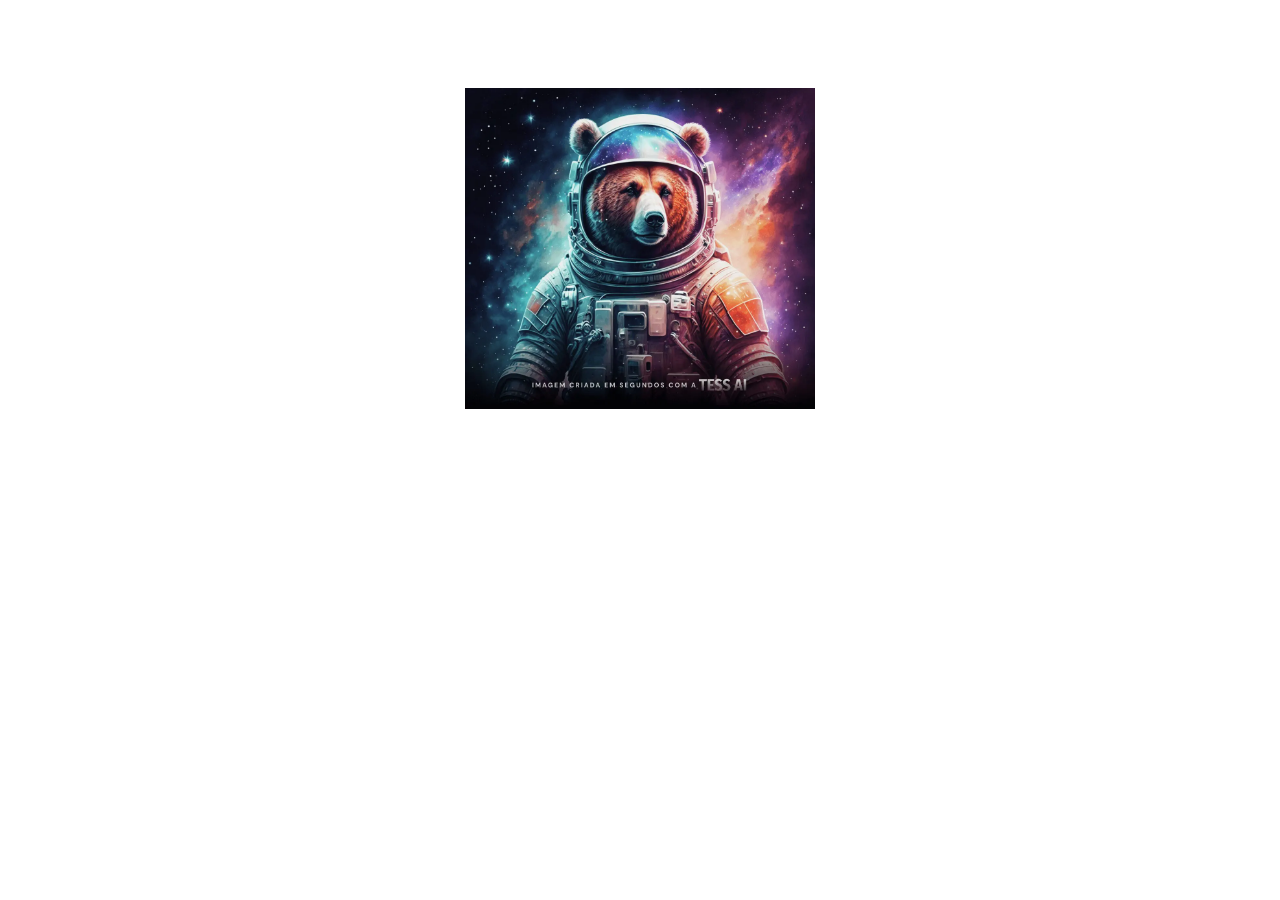
<file: transform-origin/index.html>
<!DOCTYPE html>
<html lang="pt-BR">
<head>
    <meta charset="UTF-8">
    <meta name="viewport" content="width=device-width, initial-scale=1.0">
    <link rel="stylesheet" href="transform-origin.css">
    <title>Document</title>
</head>
<body>
    <main class="main">
        <img src="../imgs/header-tess-ai-urso-1.webp" alt="">
    </main>
</body>
</html>
</file>
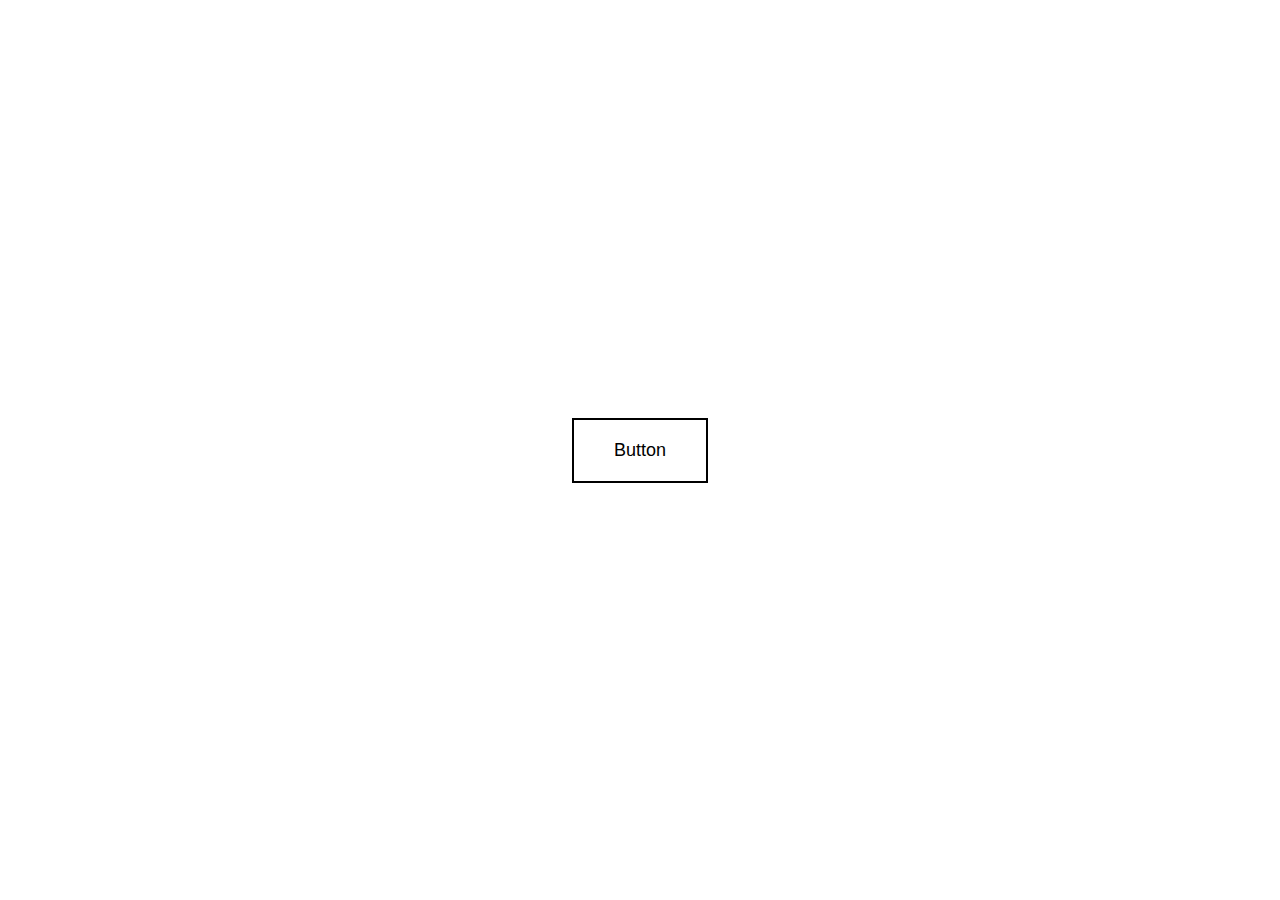
<file: buttons/button01/index.html>
<!DOCTYPE html>
<html lang="pt-br">
<head>
    <meta charset="UTF-8">
    <meta name="viewport" content="width=device-width, initial-scale=1.0">
    <link rel="stylesheet" href="button01.css">
    <title>Document</title>
</head>
<body>
    <main class="main">
        <a class="button">
            Button
        </a>
    </main>
</body>
</html>
</file>
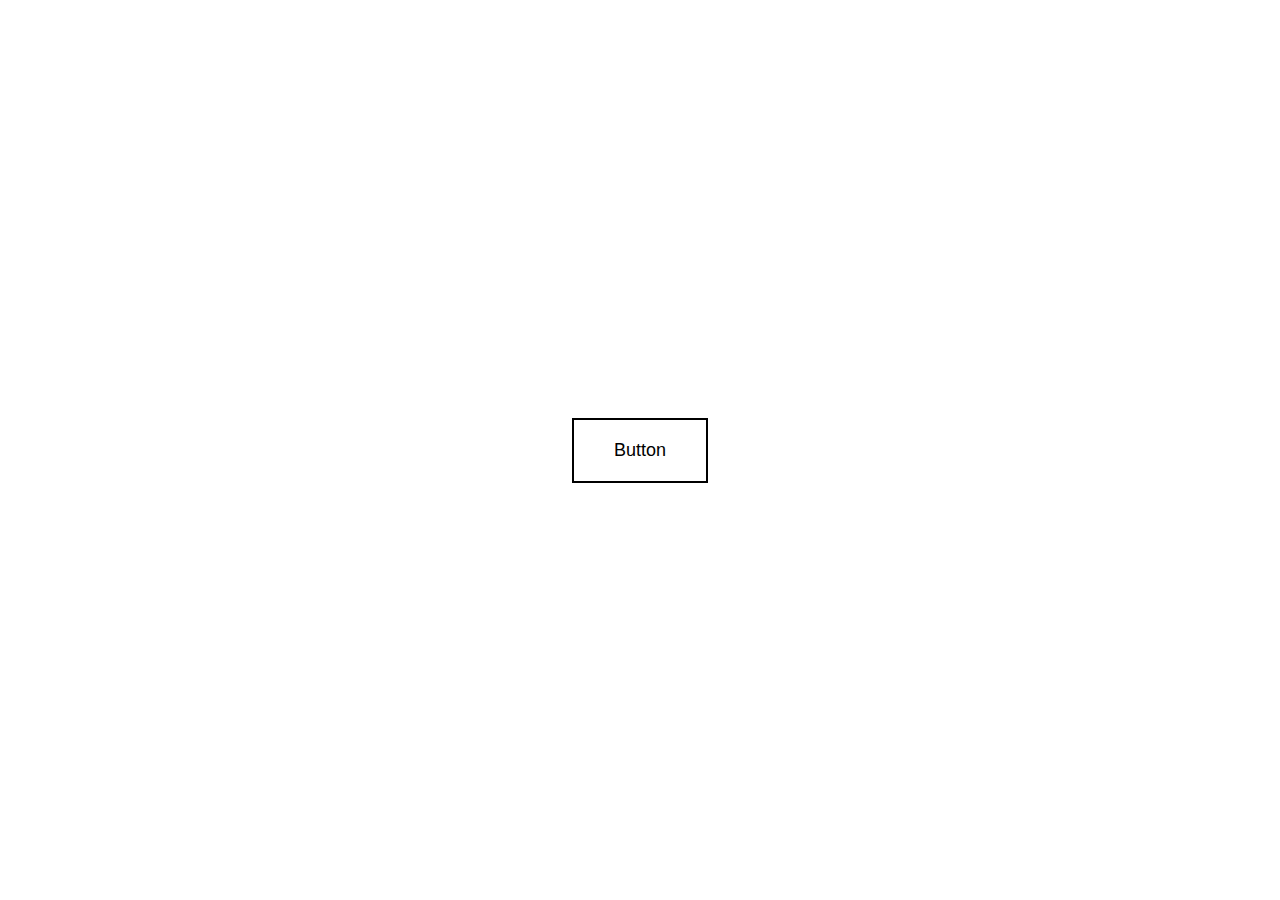
<file: buttons/button02/index.html>
<!DOCTYPE html>
<html lang="pt-br">
<head>
    <meta charset="UTF-8">
    <meta name="viewport" content="width=device-width, initial-scale=1.0">
    <link rel="stylesheet" href="button02.css">
    <title>Document</title>
</head>
<body>
    <main class="main">
        <a class="button">
            Button
        </a>
    </main>
</body>
</html>
</file>
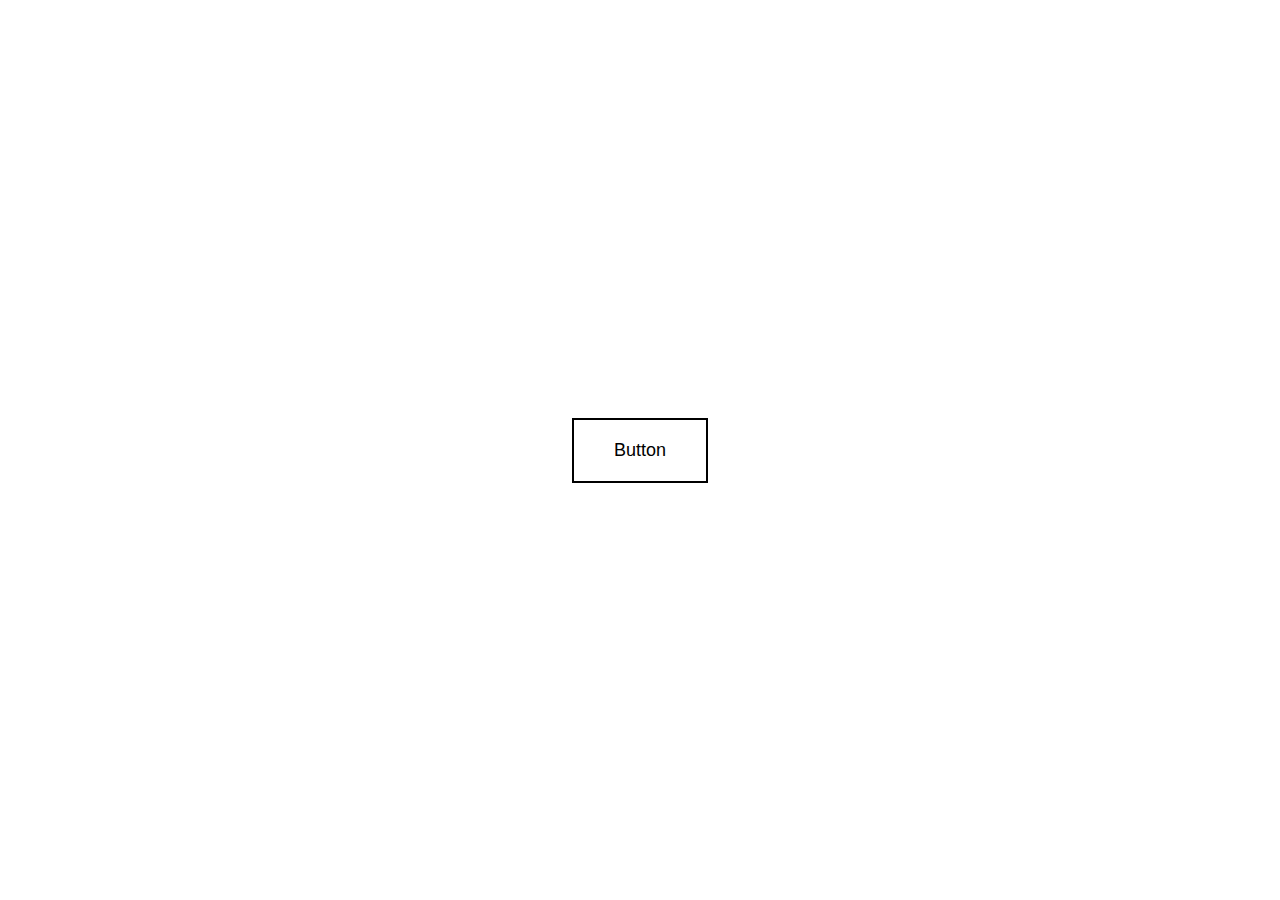
<file: buttons/button03/index.html>
<!DOCTYPE html>
<html lang="pt-br">
<head>
    <meta charset="UTF-8">
    <meta name="viewport" content="width=device-width, initial-scale=1.0">
    <link rel="stylesheet" href="button03.css">
    <title>Document</title>
</head>
<body>
    <main class="main">
        <a class="button">
            Button
        </a>
    </main>
</body>
</html>
</file>
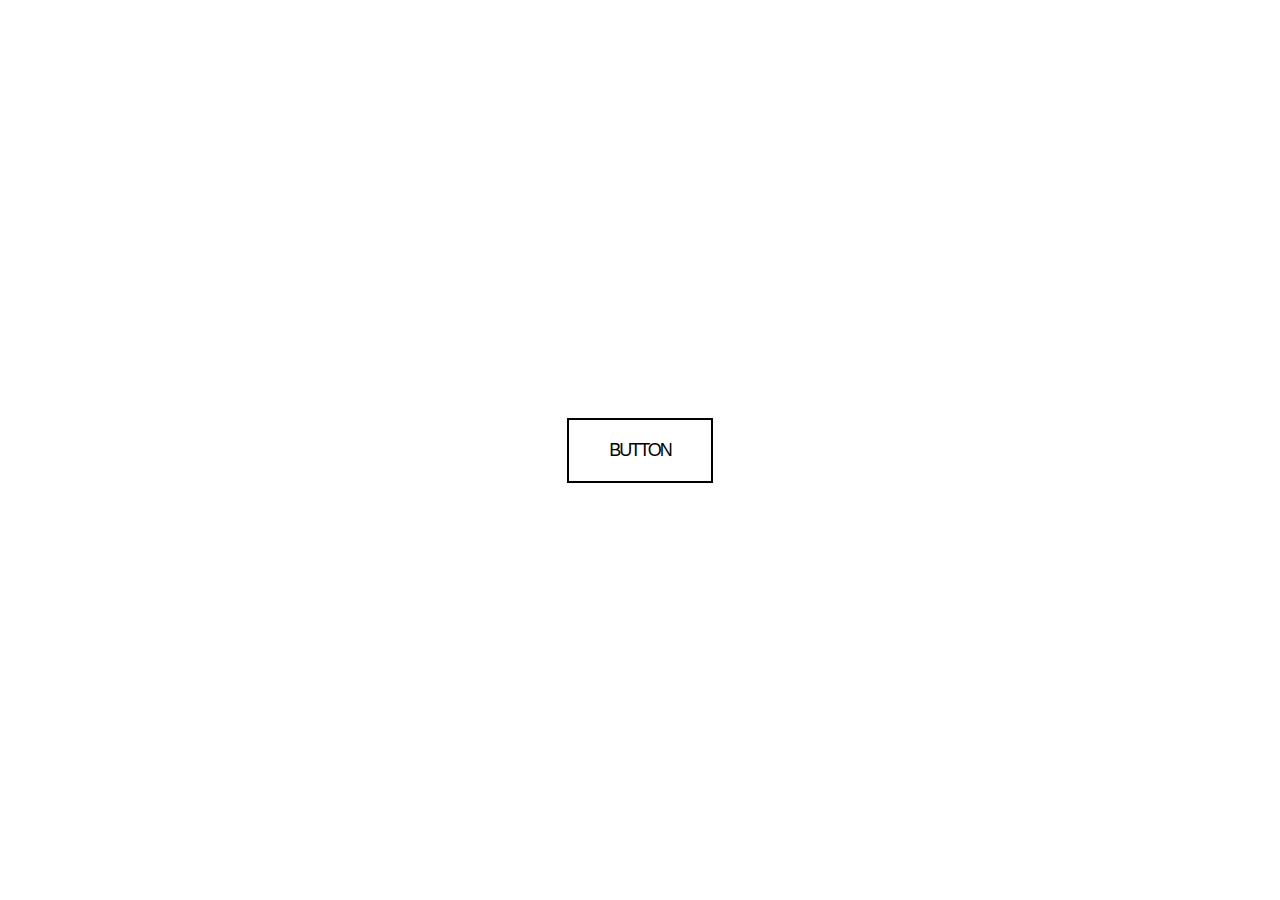
<file: buttons/button04/index.html>
<!DOCTYPE html>
<html lang="pt-br">
<head>
    <meta charset="UTF-8">
    <meta name="viewport" content="width=device-width, initial-scale=1.0">
    <link rel="stylesheet" href="button04.css">
    <title>Document</title>
</head>
<body>
    <main class="main">
        <a class="button">
            BUTTON
        </a>
    </main>
</body>
</html>
</file>
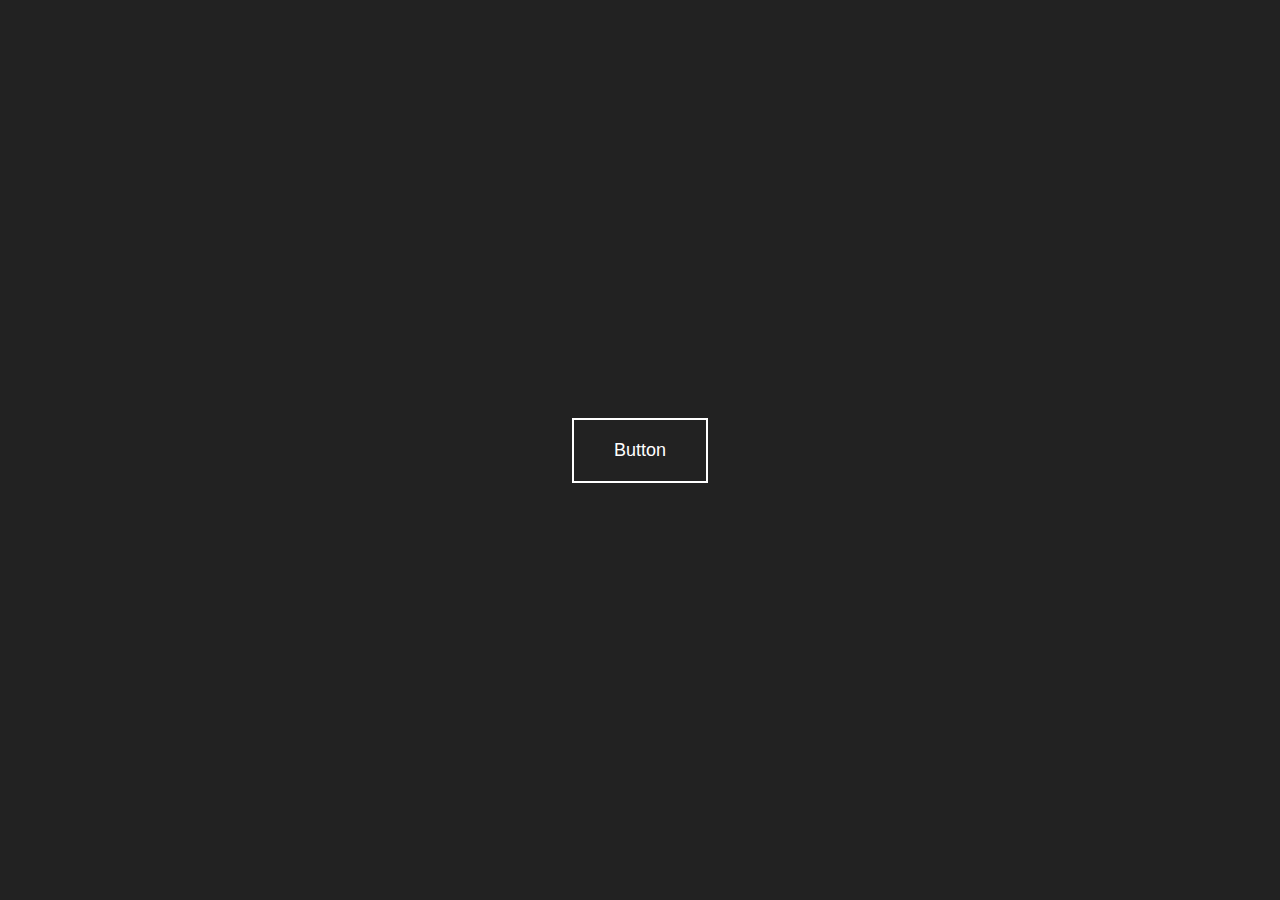
<file: buttons/button05/index.html>
<!DOCTYPE html>
<html lang="pt-br">
<head>
    <meta charset="UTF-8">
    <meta name="viewport" content="width=device-width, initial-scale=1.0">
    <link rel="stylesheet" href="button05.css">
    <title>Document</title>
</head>
<body>
    <main class="main">
        <a class="button">
            Button
        </a>
    </main>
</body>
</html>
</file>
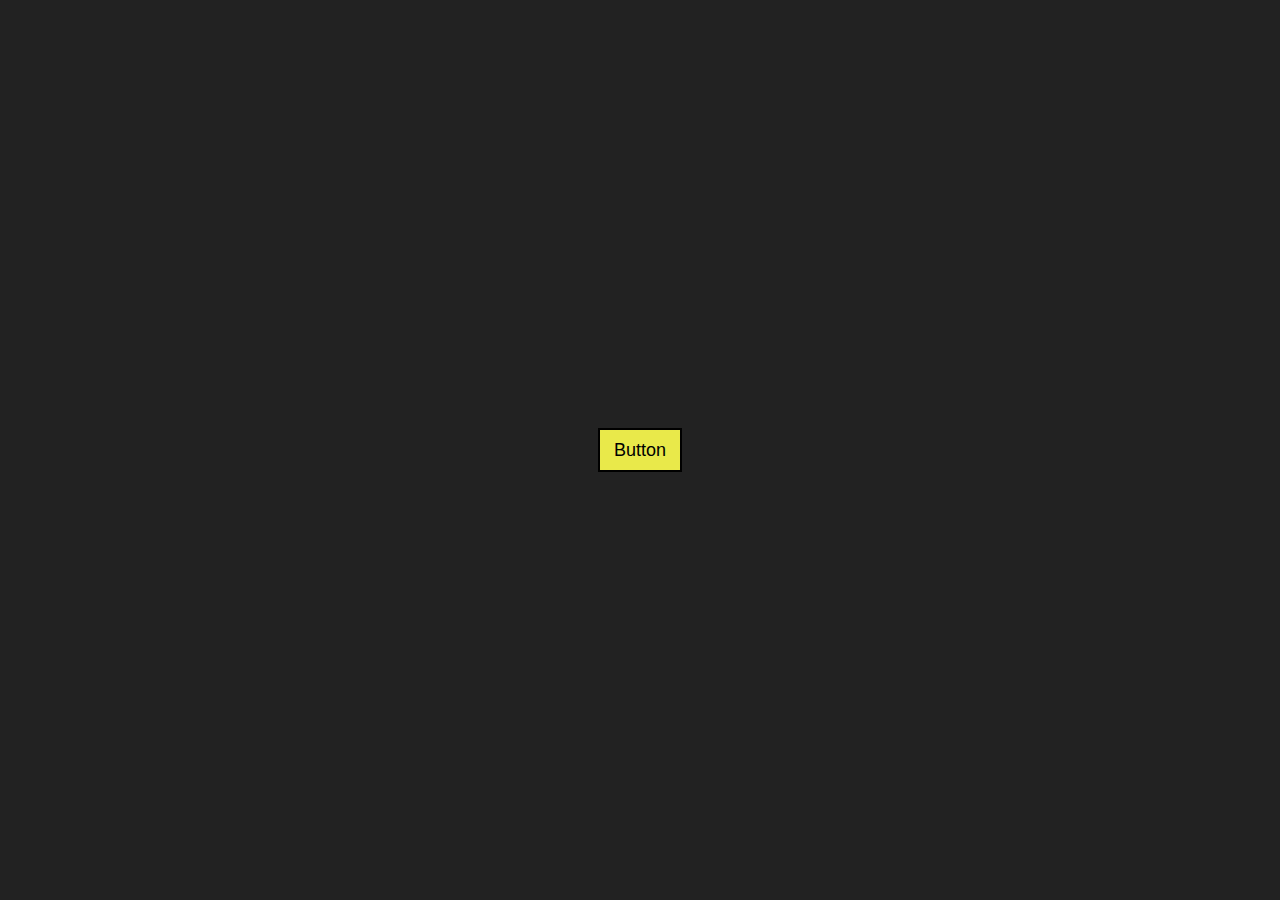
<file: buttons/button06/index.html>
<!DOCTYPE html>
<html lang="pt-br">
<head>
    <meta charset="UTF-8">
    <meta name="viewport" content="width=device-width, initial-scale=1.0">
    <link rel="stylesheet" href="button06.css">
    <title>Document</title>
</head>
<body>
    <main class="main">
        <a class="button">
            
        </a>
    </main>
</body>
</html>
</file>
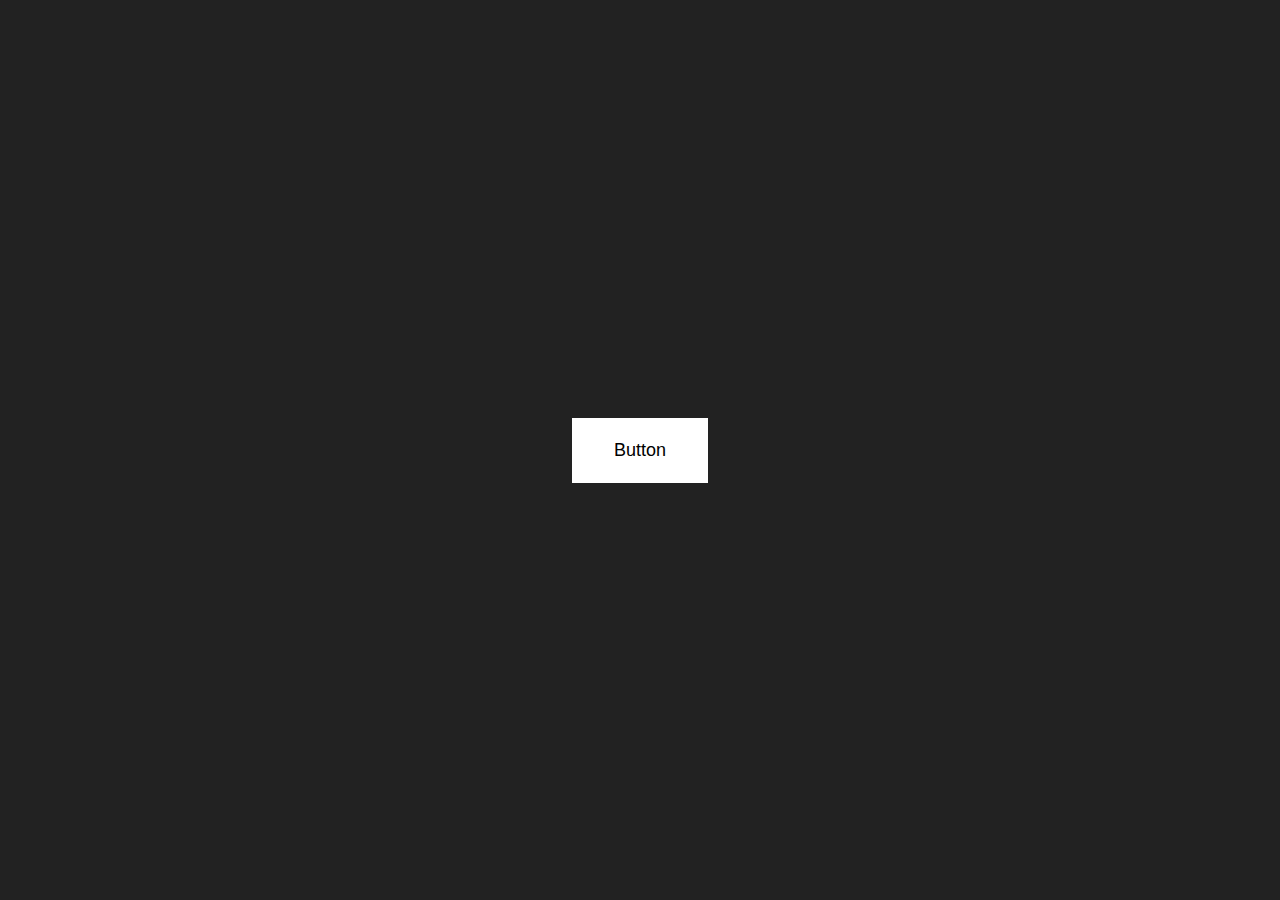
<file: buttons/button07/index.html>
<!DOCTYPE html>
<html lang="pt-br">
<head>
    <meta charset="UTF-8">
    <meta name="viewport" content="width=device-width, initial-scale=1.0">
    <link rel="stylesheet" href="button07.css">
    <title>Document</title>
</head>
<body>
    <main class="main">
        <a class="button">
            Button
        </a>
    </main>
</body>
</html>
</file>
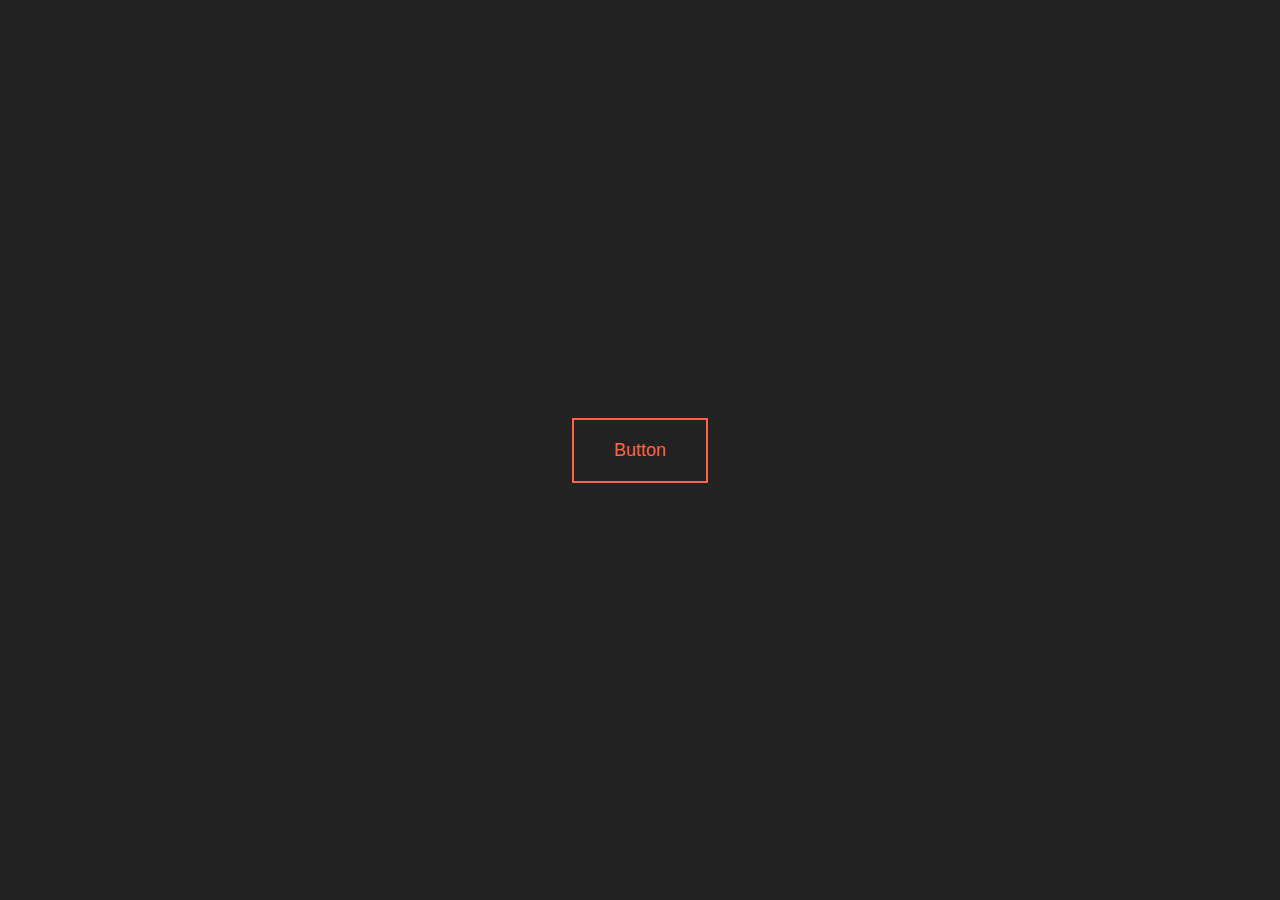
<file: buttons/button08/index.html>
<!DOCTYPE html>
<html lang="pt-br">
<head>
    <meta charset="UTF-8">
    <meta name="viewport" content="width=device-width, initial-scale=1.0">
    <link rel="stylesheet" href="button08.css">
    <title>Document</title>
</head>
<body>
    <main class="main">
        <a class="button">
            Button
        </a>
    </main>
</body>
</html>
</file>
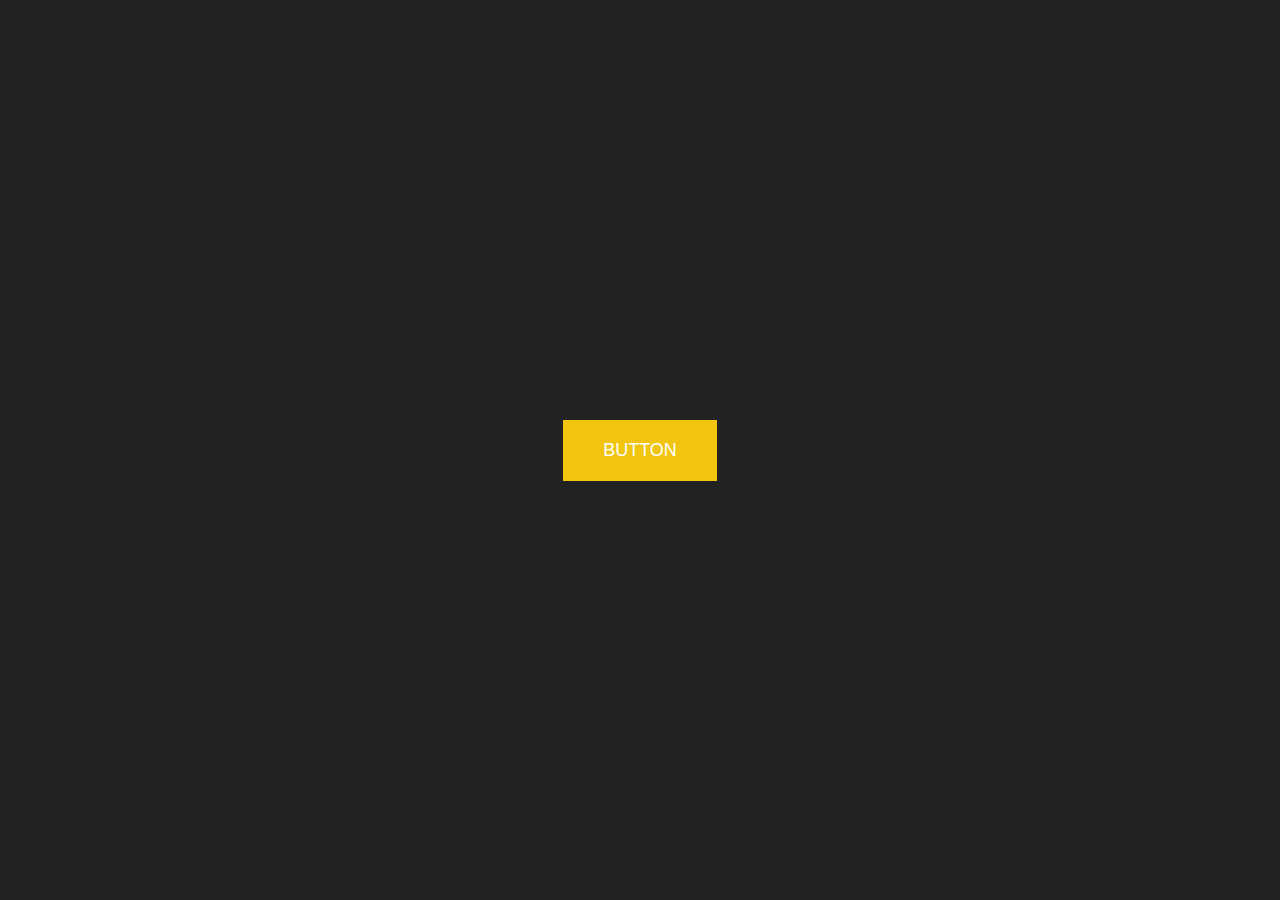
<file: buttons/button09/index.html>
<!DOCTYPE html>
<html lang="pt-br">
<head>
    <meta charset="UTF-8">
    <meta name="viewport" content="width=device-width, initial-scale=1.0">
    <link rel="stylesheet" href="button09.css">
    <title>Document</title>
</head>
<body>
    <main class="main">
        <a class="button">
            BUTTON
        </a>
    </main>
</body>
</html>
</file>
<file: transform-origin/transform-origin.css>
.main {
    display: flex;
    justify-content: center;
    align-items: center;

    &:hover img {
        transform: rotateY(0deg);

    }
    /* perspective: 1000px; */
    img {
        margin-top: 80px;
        width: 350px;
        transition: transform 2s ease;
        transform-origin: bottom;
        transform: rotateX(360deg);

        &:hover {
            transform: rotateY(0deg);

        }
    }
}
</file>
<file: buttons/button01/button01.css>
* {
    margin: 0;
    padding: 0;
    box-sizing: border-box;
    font-family: sans-serif;
}

.main {
    height: 100vh;
    display: flex;
    align-items: center;
    justify-content: center;
}

.button {
    padding: 20px 40px;
    font-size: 18px;
    background-color: transparent;
    cursor: pointer;
    position: relative;
    border: 2px solid black;
    overflow: hidden;
    
    &:hover::before {
        transform: rotate(0)
    }

    &::before {
        content: '';
        position: absolute;
        inset: 0;
        background-color: rgb(238, 238, 90);
        z-index: -1;
        transform-origin: bottom left;
        transform: rotate(-90deg);
        transition: transform .5s ease;
    }
}
</file>
<file: buttons/button02/button02.css>
* {
    margin: 0;
    padding: 0;
    box-sizing: border-box;
    font-family: sans-serif;
    text-decoration: none;
}

.main {
    height: 100vh;
    display: flex;
    align-items: center;
    justify-content: center;
}

.button {
    padding: 20px 40px;
    font-size: 18px;
    background-color: transparent;
    cursor: pointer;
    position: relative;
    border: 2px solid black;
    transition: color .3s ease;
    overflow: hidden;
    
    &:hover::before {
        transform: translateX(0);
    }

    &:hover {
        color: #fff;
    }

    &::before {
        content: '';
        position: absolute;
        inset: 0;
        background-color: rgb(57, 27, 139);
        z-index: -1;
        transform-origin: bottom left;
        transform: translateX(-100%);
        transition: transform .3s ease;
    }
}
</file>
<file: buttons/button03/button03.css>
* {
    margin: 0;
    padding: 0;
    box-sizing: border-box;
    font-family: sans-serif;
    text-decoration: none;
}

.main {
    height: 100vh;
    display: flex;
    align-items: center;
    justify-content: center;
}

.button {
    padding: 20px 40px;
    font-size: 18px;
    background-color: transparent;
    cursor: pointer;
    position: relative;
    border: 2px solid black;
    transition: color .5s ease;
    /* overflow: hidden; */
    
    &:hover::before {
        transform: rotateX(0);
    }

    &:hover::after {
        transform: rotateY(0);
    }

    &:hover {
        color: #fff;
    }

    &::before {
        content: '';
        position: absolute;
        inset: 0;
        background-color: rgb(57, 27, 139);
        z-index: -1;
        transform: rotateX(90deg);
        transition: transform .5s ease;
    }

    &::after {
        content: '';
        position: absolute;
        inset: 0;
        background-color: rgb(57, 27, 139);
        z-index: -1;
        transform: rotateY(90deg);
        transition: transform .5s ease;
    }
}
</file>
<file: buttons/button04/button04.css>
* {
    margin: 0;
    padding: 0;
    box-sizing: border-box;
    font-family: sans-serif;
    text-decoration: none;
}

.main {
    height: 100vh;
    display: flex;
    align-items: center;
    justify-content: center;
}

.button {
    padding: 20px 40px;
    font-size: 18px;
    background-color: transparent;
    cursor: pointer;
    position: relative;
    border: 2px solid black;
    overflow: hidden;
    transition: all 1s;
    letter-spacing: -2px;
    
    &:hover {
        border: 7px solid black;
        font-weight: 900;
        letter-spacing: 10px;
    }
}
</file>
<file: buttons/button05/button05.css>
* {
    margin: 0;
    padding: 0;
    box-sizing: border-box;
    font-family: sans-serif;
    text-decoration: none;
}

body{
    background-color: #222;
}

.main {
    height: 100vh;
    display: flex;
    align-items: center;
    justify-content: center;
}

.button {
    padding: 20px 40px;
    font-size: 18px;
    background-color: transparent;
    cursor: pointer;
    position: relative;
    border: 2px solid #fff;
    overflow: hidden;
    color: #fff;
    transition: background-color .5s;


    &:hover::before {
        transform: translateX(100%) rotate(45deg);
    }

    &:hover {
        background-color: #F44336;
    }

    &::before {
        content: '';
        position: absolute;
        top: 20px;
        left: 0;
        width: 100%;
        height: 20px;
        background-color: #fff;
        transform: translateX(-100%) rotate(45deg);
        transition: transform .5s;

    }
}
</file>
<file: buttons/button06/button06.css>
* {
    margin: 0;
    padding: 0;
    box-sizing: border-box;
    font-family: sans-serif;
    text-decoration: none;
}

body{
    background-color: #222;
}

.main {
    height: 100vh;
    display: flex;
    align-items: center;
    justify-content: center;
}

.button {
    padding: 20px 40px;
    font-size: 18px;
    background-color: #000;
    cursor: pointer;
    position: relative;
    border: 2px solid #000;
    overflow: hidden;
    color: #fff;

    &::before {
        display: flex;
        align-items: center;
        justify-content: center;
        content: 'Button';
        position: absolute;
        inset: 0;
        font-family: 1px;
        color: #000;
        background-color: #e9e94a;
        transition: transform 1s;
    }

    &::after {
        display: flex;
        align-items: center;
        justify-content: center;
        content: 'Button';
        position: absolute;
        inset: 0;
        font-family: 1px;
        color: #000;
        background-color: #e9e94a;
        transform: translate(-100%, 100%);
        transition: transform 1s;
    }

    &:hover::before {
        transform: translate(100%, -100%);
    }

    &:hover::after {
        transform: translate(0, 0);
    }
}
</file>
<file: buttons/button07/button07.css>
* {
    margin: 0;
    padding: 0;
    box-sizing: border-box;
    font-family: sans-serif;
    text-decoration: none;
}

body{
    background-color: #222;
}

.main {
    height: 100vh;
    display: flex;
    align-items: center;
    justify-content: center;
}

.button {
    padding: 20px 40px;
    font-size: 18px;
    background-color: #fff;
    cursor: pointer;
    position: relative;
    border: 2px solid #fff;
    overflow: hidden;
    color: #000;
    transition: background-color .5s;
    /* perspective: 100px; */

    /* &::before {
        content: 'Button';
        position: absolute;
        inset: 0;
        background-color: #222;
        display: flex;
        align-items: center;
        justify-content: center;
        transition: all .3s;
        transform: translateZ(150px);
        opacity: 0;
        color: #fff;
    }
    
    &:hover::before {
        transform: translateZ(0);
        opacity: 1;
    } */

    &::before {
        content: 'Button';
        position: absolute;
        inset: 0;
        background-color: #222;
        display: flex;
        align-items: center;
        justify-content: center;
        transition: all .3s;
        transform: scale(5);
        opacity: 0;
        color: #fff;
    }
    
    &:hover::before {
        transform: scale(1);
        opacity: 1;
    }
}
</file>
<file: buttons/button08/button08.css>
* {
    margin: 0;
    padding: 0;
    box-sizing: border-box;
    font-family: sans-serif;
    text-decoration: none;
}

body{
    background-color: #222;
}

.main {
    height: 100vh;
    display: flex;
    align-items: center;
    justify-content: center;
}

.button {
    padding: 20px 40px;
    font-size: 18px;
    background-color: transparent;
    cursor: pointer;
    position: relative;
    border: 2px solid tomato;
    overflow: hidden;
    color: tomato;
    transition: color 1s;
}

.button::before {
    content: '';
    position: absolute;
    top: 0;
    left: 0;
    height: 0%;
    width: 100%;
    border-radius: 0 0 50% 50%;
    background-color: tomato;
    transition: height 1s;
    z-index: -1;
}

.button:hover::before {
    height: 190%;
}

.button:hover {
    color: #fff;
}
</file>
<file: buttons/button09/button09.css>
* {
    margin: 0;
    padding: 0;
    box-sizing: border-box;
    font-family: sans-serif;
    text-decoration: none;
}

body{
    background-color: #222;
}

.main {
    height: 100vh;
    display: flex;
    align-items: center;
    justify-content: center;
}

.button {
    padding: 20px 40px;
    font-size: 18px;
    background-color: #f1c40f;
    cursor: pointer;
    position: relative;
    /* border: 2px solid tomato; */
    /* overflow: hidden; */
    color: #fff;
    transition: color 1s;

    &::before {
        content: 'BUTTON';
        position: absolute;
        inset: 0;
        display: flex;
        align-items: center;
        justify-content: center;
        background-color: #2ce771;
        transform: rotateX(270deg);
        transform-origin: top;
        transition: transform .5s;
    }

    
    &::after {
        content: 'BUTTON';
        position: absolute;
        inset: 0;
        display: flex;
        align-items: center;
        justify-content: center;
        background-color: red;
        transform: rotateX(270deg);
        transform-origin: bottom;
        transition: transform .5s;
        transition-delay: .25s;
    }

    &:hover::before,
    &:hover::after {
        transform: rotateX(0deg);
    }
}
</file>
